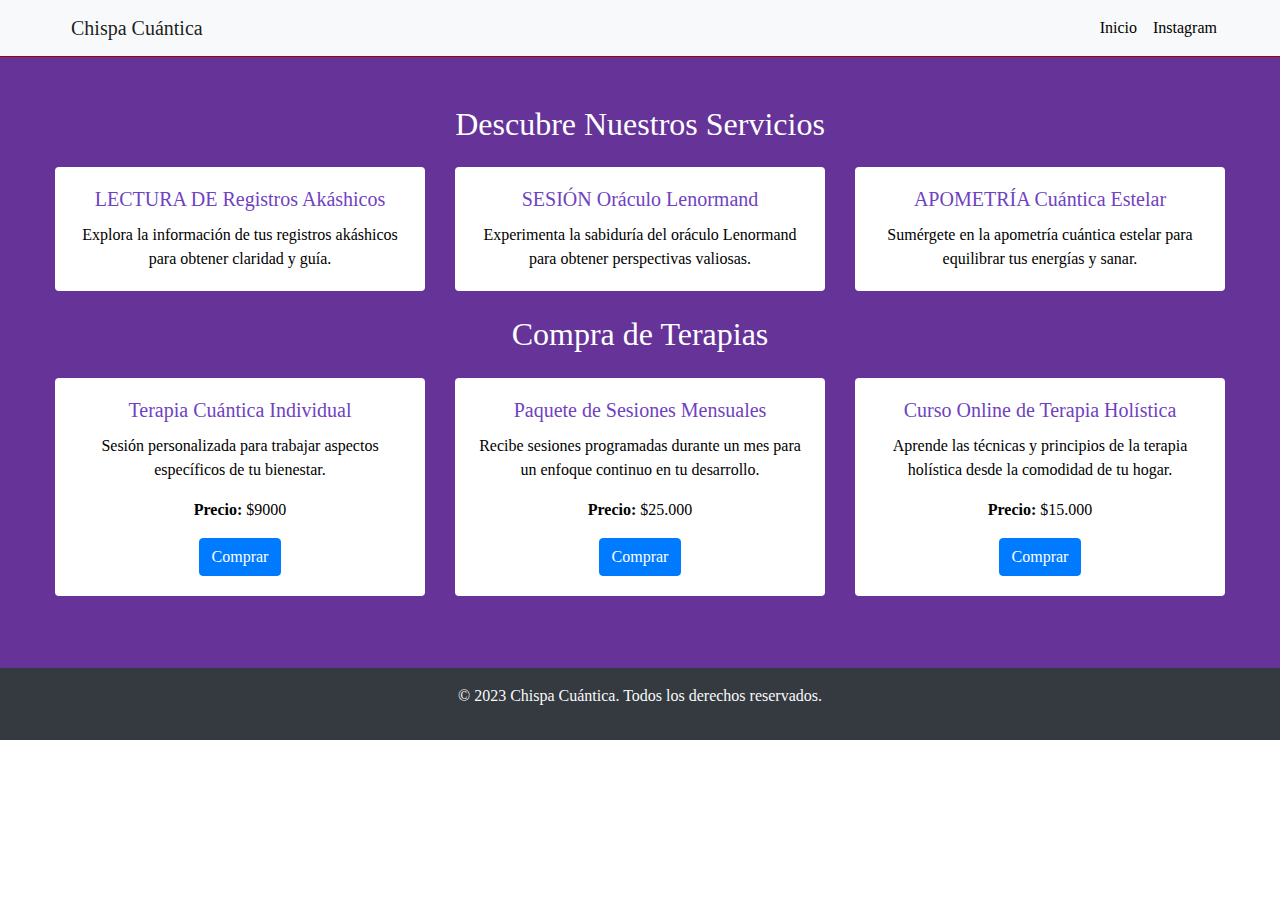
<file: pages/servicios.html>
<!DOCTYPE html>
<html lang="es">

<head>
    <meta charset="UTF-8">
    <meta name="viewport" content="width=device-width, initial-scale=1.0">
    <title>Chispa Cuántica - Servicios</title>
    <link rel="stylesheet" href="https://maxcdn.bootstrapcdn.com/bootstrap/4.0.0/css/bootstrap.min.css">
    <link rel="stylesheet" href="../styles.css">
</head>

<body>

    <!-- HEADER -->
    <header>
        <!-- Barra de navegación mejorada con logo -->
        <nav id="servicios-nav" class="navbar navbar-expand-lg navbar-light bg-light">
            <div class="container">
                <a class="navbar-brand" href="../index.html">
                    <a class="navbar-brand" href="#">Chispa Cuántica</a>
                </a>
                <button class="navbar-toggler" type="button" data-toggle="collapse" data-target="#navbarNav"
                    aria-controls="navbarNav" aria-expanded="false" aria-label="Toggle navigation">
                    <span class="navbar-toggler-icon"></span>
                </button>
                <div class="collapse navbar-collapse" id="navbarNav">
                    <ul class="navbar-nav ml-auto">
                        <li class="nav-item active">
                            <a class="nav-link" href="../index.html">Inicio</a>
                        </li>
                        <li class="nav-item">
                            <a class="nav-link" href="https://www.instagram.com/chispacuantica/" target="_blank">Instagram</a>
                        </li>
                    </ul>
                </div>
            </div>
        </nav>
    </header>

    <!-- MAIN -->
    <main>

        <!-- Sección de Información de Servicios -->
        <section id="servicios-info" class="py-5 text-center">
            <div class="container">
                <h2 class="mb-4">Descubre Nuestros Servicios</h2>

              <!-- Sección de Servicios -->
<div class="row mt-4">
    <div class="col-lg-4 mb-4">
        <div class="card">
            <div class="card-body">
                <h5 class="card-title">LECTURA DE Registros Akáshicos</h5>
                <p class="card-text">Explora la información de tus registros akáshicos para obtener claridad y guía.</p>
            </div>
        </div>
    </div>
    <div class="col-lg-4 mb-4">
        <div class="card">
            <div class="card-body">
                <h5 class="card-title">SESIÓN Oráculo Lenormand</h5>
                <p class="card-text">Experimenta la sabiduría del oráculo Lenormand para obtener perspectivas valiosas.</p>
            </div>
        </div>
    </div>
    <div class="col-lg-4 mb-4">
        <div class="card">
            <div class="card-body">
                <h5 class="card-title">APOMETRÍA Cuántica Estelar</h5>
                <p class="card-text">Sumérgete en la apometría cuántica estelar para equilibrar tus energías y sanar.</p>
            </div>
        </div>
    </div>               
      </div>
              <!-- Sección de Compra -->

              <section>
 <h2 class="mb-4">Compra de Terapias</h2>
 <div class="row mt-4">
    <div class="col-lg-4 mb-4">
        <div class="card">
            <div class="card-body">
                <h5 class="card-title">Terapia Cuántica Individual</h5>
                <p class="card-text">Sesión personalizada para trabajar aspectos específicos de tu bienestar.</p>
                <p class="card-text"><strong>Precio:</strong> $9000</p>
                <button class="btn btn-primary">Comprar</button>
            </div>
        </div>
    </div>
    <div class="col-lg-4 mb-4">
        <div class="card">
            <div class="card-body">
                <h5 class="card-title">Paquete de Sesiones Mensuales</h5>
                <p class="card-text">Recibe sesiones programadas durante un mes para un enfoque continuo en tu desarrollo.</p>
                <p class="card-text"><strong>Precio:</strong> $25.000</p>
                <button class="btn btn-primary">Comprar</button>
            </div>
        </div>
    </div>
    <div class="col-lg-4 mb-4">
        <div class="card">
            <div class="card-body">
                <h5 class="card-title">Curso Online de Terapia Holística</h5>
                <p class="card-text">Aprende las técnicas y principios de la terapia holística desde la comodidad de tu hogar.</p>
                <p class="card-text"><strong>Precio:</strong> $15.000</p>
                <button class="btn btn-primary">Comprar</button>
            </div>
        </div>
    </div>
    <!-- Agrega más tarjetas de compra según sea necesario -->
</div>
</section>
    </main>

    <!-- FOOTER -->
    <footer class="bg-dark text-light text-center py-3">
        <div class="container">
            <p>&copy; 2023 Chispa Cuántica. Todos los derechos reservados.</p>
        </div>
    </footer>

    <!-- Scripts de JavaScript y Bootstrap -->
    <script src="https://code.jquery.com/jquery-3.2.1.slim.min.js"></script>
    <script src="https://cdnjs.cloudflare.com/ajax/libs/popper.js/1.12.9/umd/popper.min.js"></script>
    <script src="https://maxcdn.bootstrapcdn.com/bootstrap/4.0.0/js/bootstrap.min.js"></script>

    <!-- Agrega aquí cualquier otro script de JavaScript adicional -->

</body>

</html>
</file>
<file: styles.css>
/* Reset de estilos */
* {
    margin: 0;
    padding: 0;
    box-sizing: border-box;
    font-family: 'Yeseva One', display;
}

/* Estilos para la sección de Bienvenida */
#bienvenida {
    background-color: #663399; /* Morado oscuro */
    color: #ffffff; /* Texto blanco */
    padding: 150px 0;
    text-align: center;
}

#bienvenida img {
    border-radius: 50%; /* Borde redondeado para el logo */
}

.buttons-container {
    margin-top: 30px;
}

.buttons-container a {
    transition: background-color 0.3s, color 0.3s;
}

.buttons-container a:hover {
    background-color: #fff; /* Fondo blanco al pasar el mouse */
    color: #663399; /* Texto morado al pasar el mouse */
}

/* Tipografía personalizada */
body {
    font-family: 'Arial', sans-serif;
    text-align: center; /* Centra el texto en el cuerpo de la página */
    color: #000000;
}

.container {
    max-width: 1200px;
    margin: 0 auto;
}

/* Estilos de la barra de navegación */
.navbar {
    background-color: #6f42c1;
    border-bottom: 1px solid #a70000;
}

.navbar-light .navbar-nav .nav-link {
    color: #000000;
}

.navbar-light .navbar-toggler-icon {
    background-color: #fff;
}

/* Estilos para la barra de navegación en la página de servicios */
#servicios-nav {
    background-color: #6f42c1;
    border-bottom: 1px solid #a70000;
    color: #000000;
}

#servicios-nav .navbar-toggler-icon {
    background-color: #fff;
}

#servicios-nav .navbar-nav .nav-link {
    color: #000000;
}

#servicios-nav .navbar-nav .nav-link:hover {
    color: #3f2a68;
}

#servicios-nav .navbar-toggler {
    border: 1px solid #fff;
}

#servicios-nav .navbar-toggler:focus,
#servicios-nav .navbar-toggler:hover {
    background-color: #3f2a68;
}

/* Estilos para la sección de testimonios */
#testimonios {
    background-color: #f5f5f5;
    padding: 80px 0;
    
}

.testimonial {
    background-color: #fff;
    padding: 20px;
    margin: 20px 0;
    border-radius: 10px;
}



/* Estilos para la sección de galería */
#galeria {
    background-color: #6f42c1;
    color: #fff;
    padding: 80px 0;
}

/* Estilos para el formulario de contacto */
#contacto {
    background-color: #fff;
    padding: 80px 0;
}

.form-group label {
    color: #6f42c1;
}

.form-control {
    border: 1px solid #6f42c1;
}

/* Estilos para el footer */
footer {
    background-color: #6f42c1;
    color: #fff;
    padding: 20px 0;
    position: relative;
    bottom: 0;
    width: 100%;
}

/* Estilos para los enlaces */
a {
    color: #6f42c1;
    text-decoration: none;
}

a:hover {
    color: #3f2a68;
}

/* Estilos para los recuadros de información */
.info-box {
    border: 2px solid #663399; /* Borde morado */
    padding: 20px;
    border-radius: 10px;
    height: 100%;
}

.box-title {
    font-weight: bold;
    color: #663399; /* Morado oscuro para el título del recuadro */
}

.box-content {
    color: #333; /* Texto oscuro en el recuadro */
}

#faq {
    background-color: #f5f5f5; /* Fondo en gris claro */
    padding: 80px 0;
}

#faq h2 {
    color: #663399; /* Morado oscuro para el título */
    color: #663399; /* Morado oscuro para el título */
    text-align: center; /* Centra el título en la sección */
}

.faq-item {
    margin-bottom: 30px;
}

.faq-item h4 {
    color: #333; /* Texto oscuro para el título de la pregunta */
    text-align: center; /* Centra el título de la pregunta */
}

/* Ajuste del tamaño de las imágenes del carrusel */
.carousel-item img {
    max-width: 30%;
    height: auto;
}

/* Barra de navegación */
#servicios-nav {
    background-color: #6f42c1;
}


/* Sección de Información de Mesa Cuántica Lovers */
#servicios-info {
    background-color: #663399;
    color: #ffffff;
    padding: 100px 0;
}

#servicios-info h2 {
    color: #ffffff;
}

/* Sección de Servicios */
#servicios {
    background-color: #f8f9fa;
    padding: 80px 0;
}

#servicios h2 {
    color: #6f42c1;
    margin-bottom: 40px;
}

.card {
    border: none;
    transition: transform 0.3s;
}

.card:hover {
    transform: scale(1.05);
}

.card-title {
    color: #6f42c1;
}

.card-text {
    color: #000000;
}

/* Sección de Compra de Terapias */
#mesa-cuantica-lovers-info h2 {
    color: #ffffff;
}

/* Footer */
footer {
    background-color: rgb(255, 240, 188);
    color: #fff;
    padding: 20px 0;
    position: relative;
    bottom: 0;
    width: 100%;
}

/* Enlaces */
a {
    color: #6f42c1;
    text-decoration: none;
}

a:hover {
    color: #3f2a68;
}

/* Botones */
.btn-purple {
    background-color: #6f42c1;
    color: #fff;
    border: none;
    padding: 8px 20px;
    border-radius: 5px;
    cursor: pointer;
    transition: background-color 0.3s;
}

.btn-purple:hover {
    background-color: #3f2a68;
}
</file>
